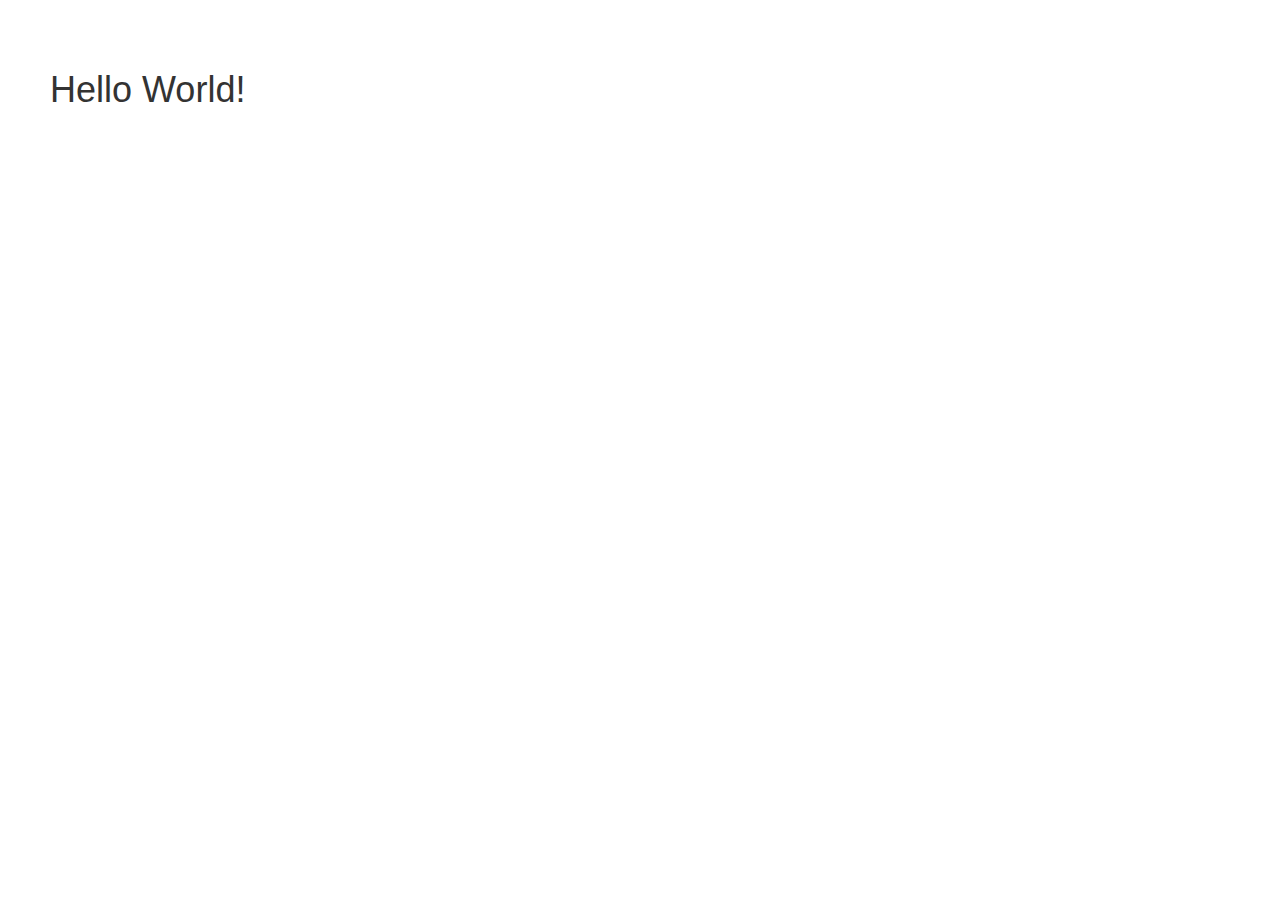
<file: other/global-namespace/index.html>
<html>
<head>
<link rel="stylesheet" type="text/css" href="https://netdna.bootstrapcdn.com/bootstrap/3.2.0/css/bootstrap.min.css">
</head>

<body style="padding: 50px">
  <div class="">
	<h1>Hello World!</h1>
  </div>
  <script src="utility.js"></script>
  <script src="app.js"></script>
</body>

</html>
</file>
